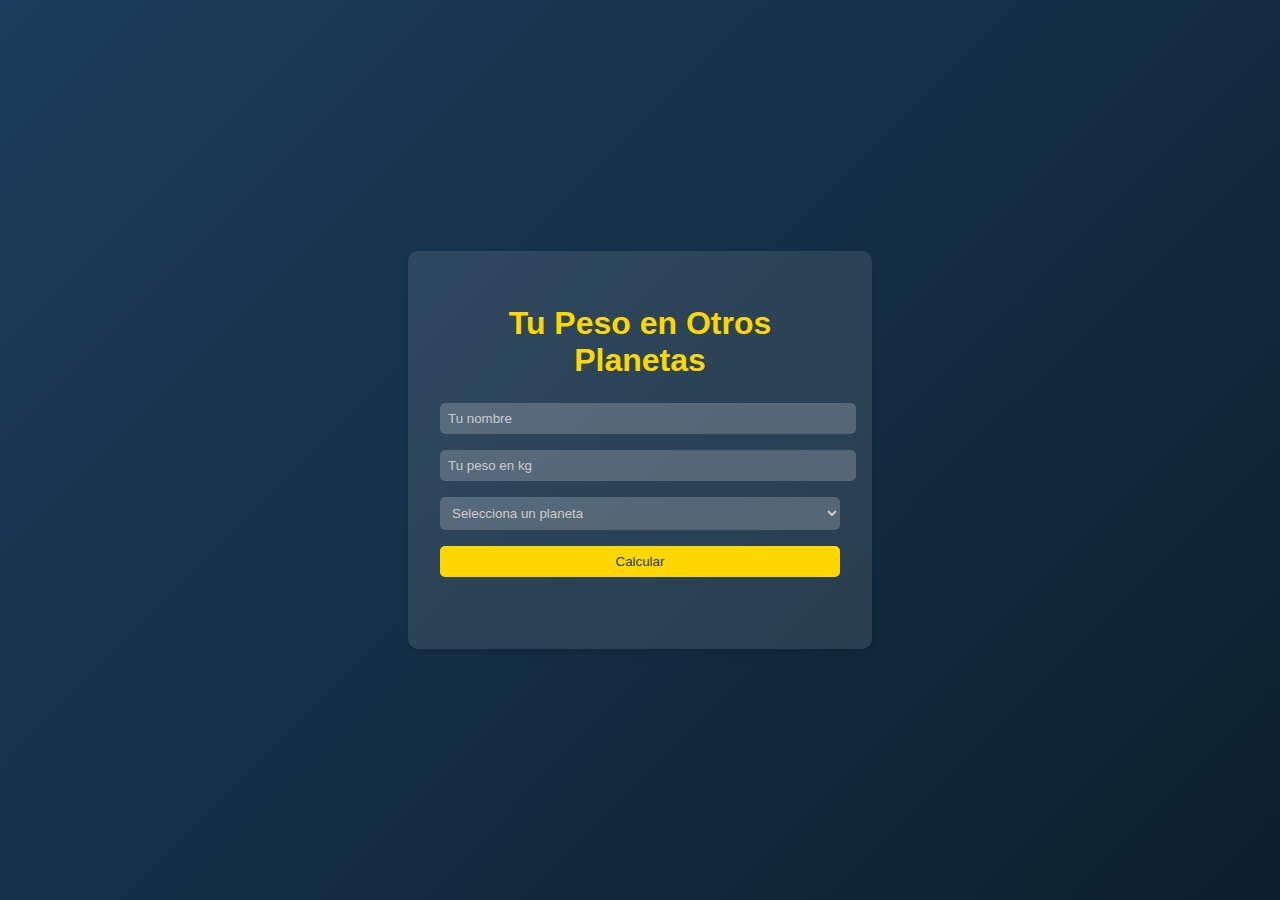
<file: index.html>
<!DOCTYPE html>
<html lang="es">
<head>
    <meta charset="UTF-8">
    <meta name="viewport" content="width=device-width, initial-scale=1.0">
    <title>Calculadora de Peso en Otros Planetas</title>
    <style>
        body {
            font-family: 'Arial', sans-serif;
            background: linear-gradient(135deg, #1c3d5d, #0c1f2c);
            color: #ffffff;
            display: flex;
            justify-content: center;
            align-items: center;
            height: 100vh;
            margin: 0;
        }
        .container {
            background-color: rgba(255, 255, 255, 0.1);
            padding: 2rem;
            border-radius: 10px;
            box-shadow: 0 4px 6px rgba(0, 0, 0, 0.1);
            text-align: center;
            max-width: 400px;
            width: 100%;
        }
        h1 {
            margin-bottom: 1.5rem;
            color: #ffd700;
        }
        input, select, button {
            width: 100%;
            padding: 0.5rem;
            margin-bottom: 1rem;
            border: none;
            border-radius: 5px;
            background-color: rgba(255, 255, 255, 0.2);
            color: #ffffff;
        }
        input::placeholder, select {
            color: #cccccc;
        }
        button {
            background-color: #ffd700;
            color: #1c3d5d;
            cursor: pointer;
            transition: background-color 0.3s ease;
        }
        button:hover {
            background-color: #ffed4a;
        }
        #resultado {
            margin-top: 1.5rem;
            font-size: 1.2rem;
            font-weight: bold;
        }
    </style>
</head>
<body>
    <div class="container">
        <h1>Tu Peso en Otros Planetas</h1>
        <input type="text" id="nombre" placeholder="Tu nombre" required>
        <input type="number" id="peso" placeholder="Tu peso en kg" required>
        <select id="planeta">
            <option value="">Selecciona un planeta</option>
            <option value="mercurio">Mercurio</option>
            <option value="venus">Venus</option>
            <option value="marte">Marte</option>
            <option value="jupiter">Júpiter</option>
            <option value="saturno">Saturno</option>
            <option value="urano">Urano</option>
            <option value="neptuno">Neptuno</option>
        </select>
        <button onclick="calcularPeso()">Calcular</button>
        <div id="resultado"></div>
    </div>

    <script>
        function calcularPeso() {
            const nombre = document.getElementById('nombre').value;
            const peso = parseFloat(document.getElementById('peso').value);
            const planeta = document.getElementById('planeta').value;
            const resultado = document.getElementById('resultado');

            if (!nombre || !peso || !planeta) {
                resultado.textContent = 'Por favor, completa todos los campos.';
                return;
            }

            const gravedades = {
                mercurio: 0.38,
                venus: 0.91,
                marte: 0.38,
                jupiter: 2.34,
                saturno: 0.93,
                urano: 0.92,
                neptuno: 1.12
            };

            const pesoEnPlaneta = (peso * gravedades[planeta]).toFixed(2);
            resultado.innerHTML = `¡Hola ${nombre}!<br>Tu peso en ${planeta.charAt(0).toUpperCase() + planeta.slice(1)} sería de ${pesoEnPlaneta} kg.`;
        }
    </script>
</body>
</html>
</file>
